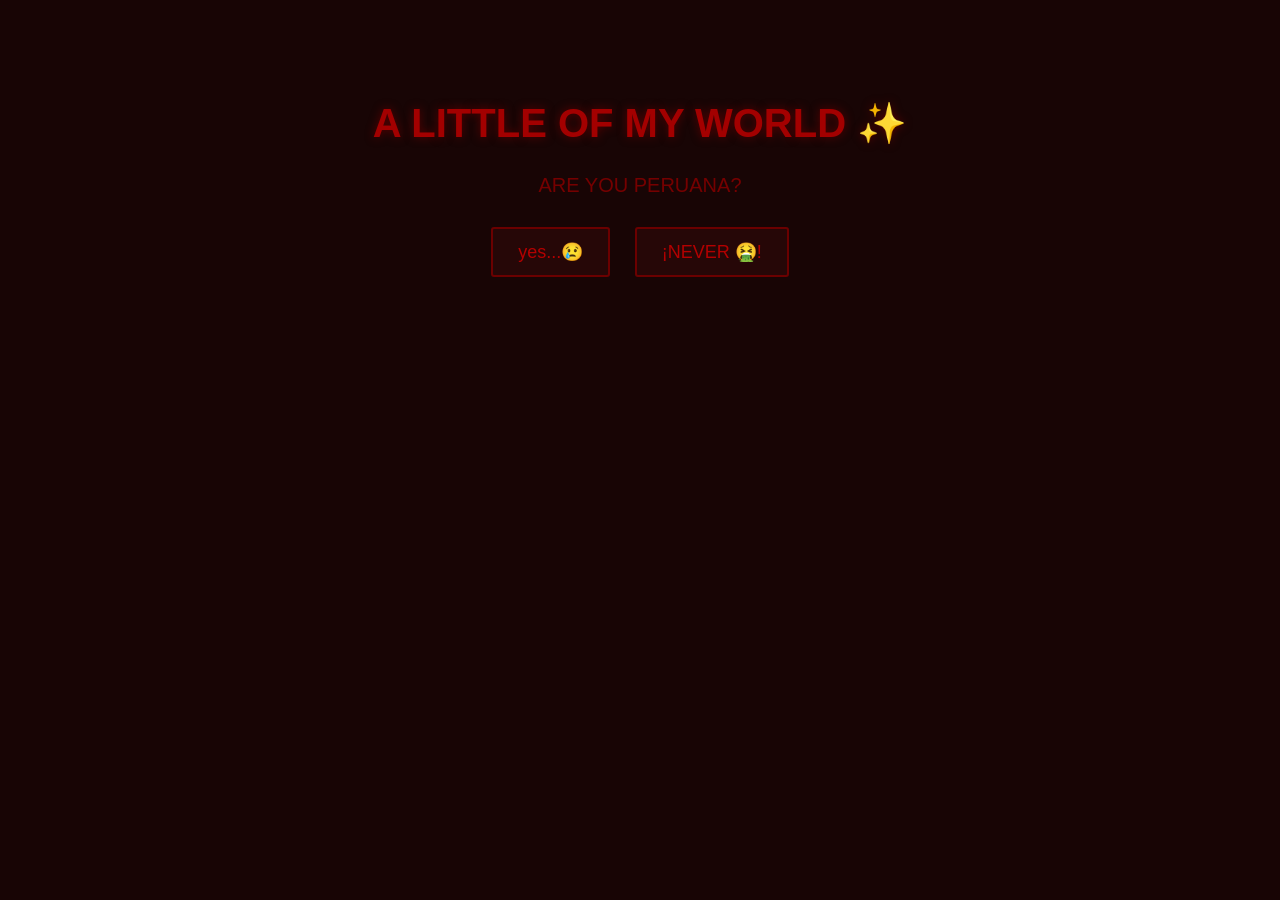
<file: index.html>
<!DOCTYPE html>
<html lang="es">
<head>
    <meta charset="UTF-8">
    <meta name="viewport" content="width=device-width, initial-scale=1.0">
    <title>A LITTLE OF MY WORLD</title>
    <link rel="stylesheet" href="style.css">
</head>
<body>

    <h1>A LITTLE OF MY WORLD ✨</h1>

    <p>ARE YOU PERUANA?</p>

<button id="yes">yes...😢</button>
    <a href="no.html">
        <button id="no">¡NEVER 🤮!</button>
    </a>

    <p id="mensaje"></p>
    <div id="caos"></div>

<div id="pantallaNegra"></div>

<div id="opciones"></div>

    <script src="script.js"></script>

</body>
</html>
</file>
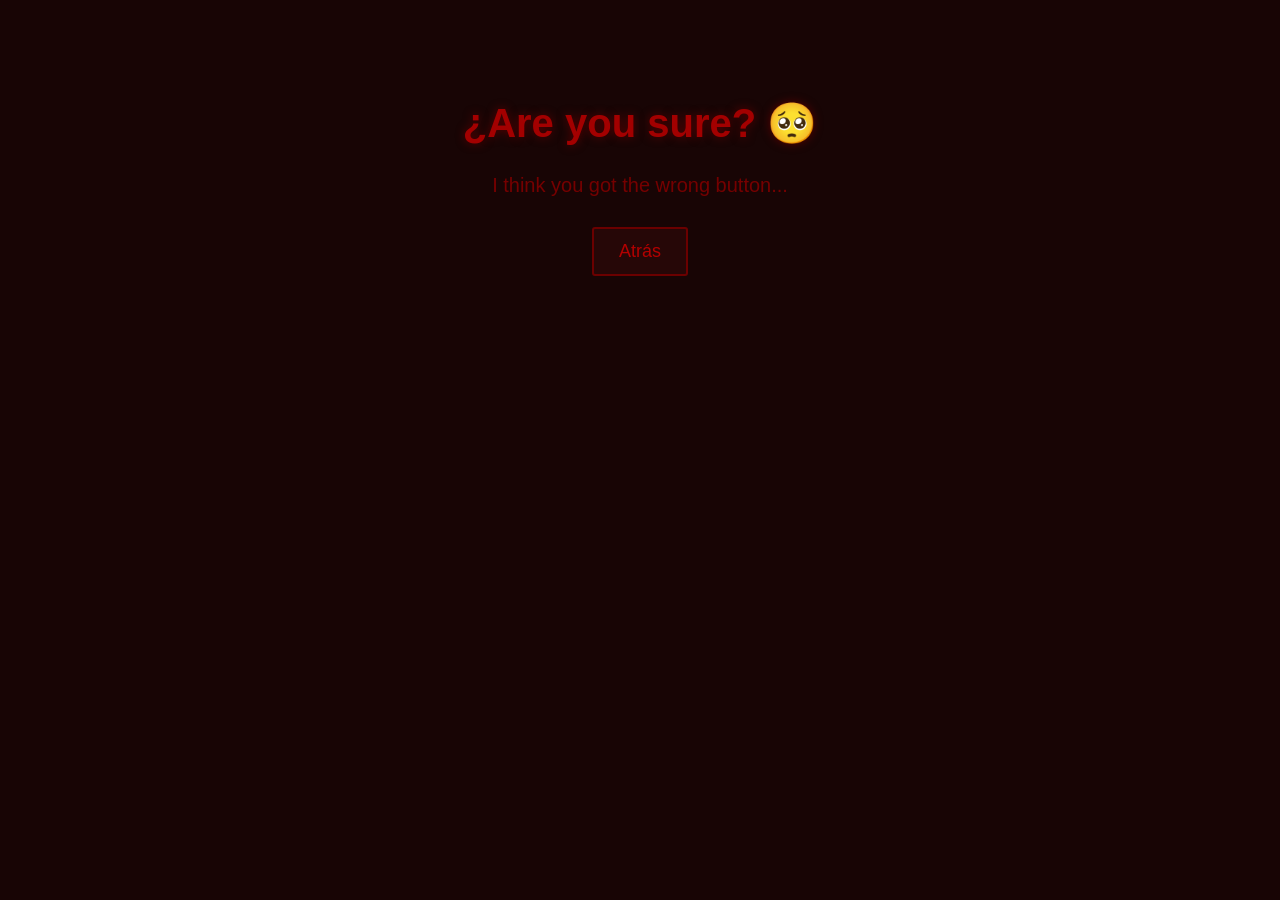
<file: no.html>
<!DOCTYPE html>
<html lang="es">
<head>
    <meta charset="UTF-8">
    <meta name="viewport" content="width=device-width, initial-scale=1.0">
    <title>¿Estás segura?</title>
    <link rel="stylesheet" href="style.css">
</head>
<body>

    <h1>¿Are you sure? 🥺</h1>

    <p>I think you got the wrong button...</p>

    <a href="index.html">
        <button>Atrás</button>
    </a>

</body>
</html>
</file>
<file: style.css>
body {
    background-color: #180505;
    font-family: Arial, sans-serif;
    text-align: center;
    margin-top: 100px;
    color: #8b0000;
}

h1 {
    color: #a30000;
    font-size: 40px;
    text-shadow: 0px 0px 10px #5c0000;
}

p {
    color: #750000;
    font-size: 20px;
}

button {
    background-color: #260707;
    color: #b30000;
    border: 2px solid #6b0000;
    padding: 12px 25px;
    border-radius: 3px;
    cursor: pointer;
    font-size: 18px;
    margin: 10px;
    transition: 0.3s;
}

button:hover {
    background-color: #780000;
    color: #ffffff;
    border-color: #b30000;
    box-shadow: 0px 0px 15px #8b0000;
}

a {
    text-decoration: none;
}

#mensaje {
    color: #c00000;
    font-size: 20px;
    font-weight: bold;
}
/* CAOS */

#caos {
    position: fixed;
    top: 0;
    left: 0;
    width: 100%;
    height: 100%;
    pointer-events: none;
    z-index: 5;
    overflow: hidden;
}

.textoCaos {
    position: absolute;
    color: #ff0000;
    font-weight: bold;
    text-shadow: 0 0 10px red;
    animation: aparecer 0.2s ease-in;
}

@keyframes aparecer {
    from {
        opacity: 0;
        transform: scale(0.5);
    }

    to {
        opacity: 1;
        transform: scale(1);
    }
}

/* PANTALLA NEGRA */

#pantallaNegra {
    position: fixed;
    top: 0;
    left: 0;
    width: 100%;
    height: 100%;
    background-color: black;
    opacity: 0;
    pointer-events: none;
    z-index: 999;
transition: opacity 1s;}

#pantallaNegra.activa {
    opacity: 1;
}

/* NUEVAS OPCIONES */

#opciones {
    margin-top: 30px;
}
</file>
